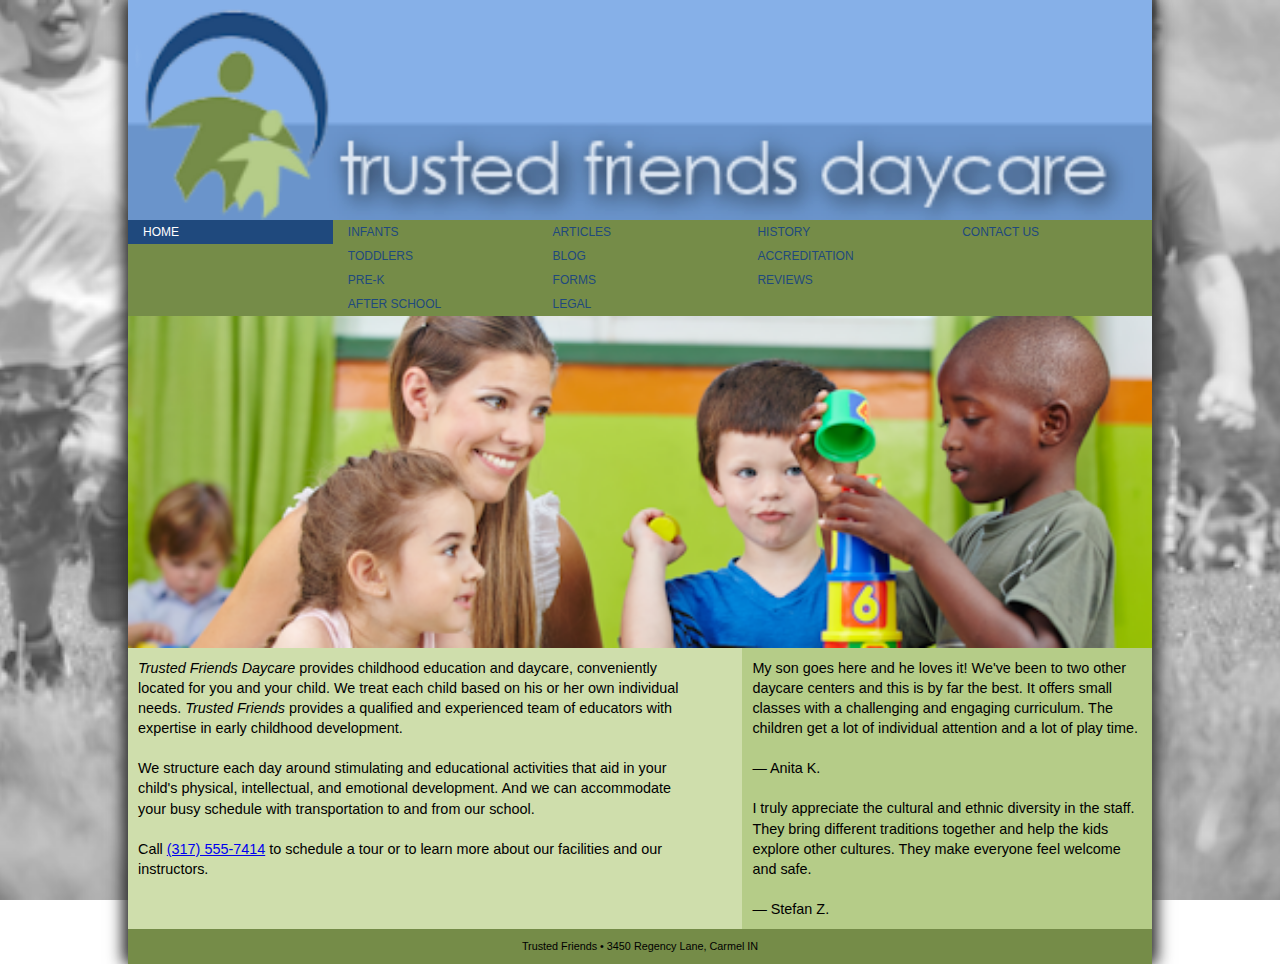
<file: index.html>
<!DOCTYPE html>
<html>

<head>
    <!--
   New Perspectives on HTML5 and CSS3, 7th Edition
   Tutorial 5
   Tutorial Case
   
   Home Page of the Trusted Friends website
   Author: Patrick J Clawson, M.Ed.
   Date:   11.15.18
   
   Filename: index.html
   -->

    <title>Trusted Friends Daycare</title>
    <meta charset="utf-8" />
    <meta name="viewport" content="width=device-width, initial-scale=1" />
    <link rel="stylesheet" href="tf_reset.css" />
    <link rel="stylesheet" href="tf_styles1.css" />
</head>

<body>
    <header>
        <img src="tf_logo.png" alt="Trusted Friends" />

        <nav class="horizontal">
            <ul class="mainmenu">
                <li><a href="index.html">Home</a></li>
                <li><a href="#" class="submenuTitle">Classes &#9654;</a>
                    <ul class="submenu">
                        <li><a href="#">Infants</a></li>
                        <li><a href="#">Toddlers</a></li>
                        <li><a href="tf_prek.html">Pre-K</a></li>
                        <li><a href="#">After School</a></li>
                    </ul>
                </li>
                <li><a href="#" class="submenuTitle">Parents &#9654;</a>
                    <ul class="submenu">
                        <li><a href="tf_articles.html">Articles</a></li>
                        <li><a href="#">Blog</a></li>
                        <li><a href="#">Forms</a></li>
                        <li><a href="#">Legal</a></li>
                    </ul>
                </li>
                <li><a href="#" class="submenuTitle">About Us &#9654;</a>
                    <ul class="submenu">
                        <li><a href="#">History</a></li>
                        <li><a href="#">Accreditation</a></li>
                        <li><a href="#">Reviews</a></li>
                    </ul>
                </li>
                <li><a href="#">Contact Us</a> </li>
            </ul>
        </nav>
    </header>

    <section>
        <img src="tf_photo1.png" alt="" />
        <article>
            <p><cite>Trusted Friends Daycare</cite> provides childhood education
                and daycare, conveniently located for you and your child. We treat each
                child based on his or her own individual needs. <cite>Trusted Friends</cite>
                provides a qualified and experienced team of educators with expertise in early
                childhood development.
            </p>
            <p>We structure each day around stimulating and educational activities that aid
                in your child's physical, intellectual, and emotional development. And we can
                accommodate your busy schedule with transportation to and from our school.
            </p>
            <p>Call <a href="tel:+13175557414">(317) 555-7414</a> to schedule a tour or to
                learn more about our facilities and our instructors.
            </p>
        </article>

        <aside>
            <blockquote>
                <p>My son goes here and he loves it! We've been to two other daycare centers
                    and this is by far the best. It offers small classes with a challenging and
                    engaging curriculum. The children get a lot of individual attention and a
                    lot of play time.</p>
                <p>&mdash; Anita K.</p>
            </blockquote>
            <blockquote>
                <p>I truly appreciate the cultural and ethnic diversity in the staff. They bring
                    different traditions together and help the kids explore other cultures. They make
                    everyone feel welcome and safe.</p>
                <p>&mdash; Stefan Z.</p>
            </blockquote>
        </aside>
    </section>

    <footer>
        Trusted Friends &#8226; 3450 Regency Lane, Carmel IN
    </footer>
</body>

</html>
</file>
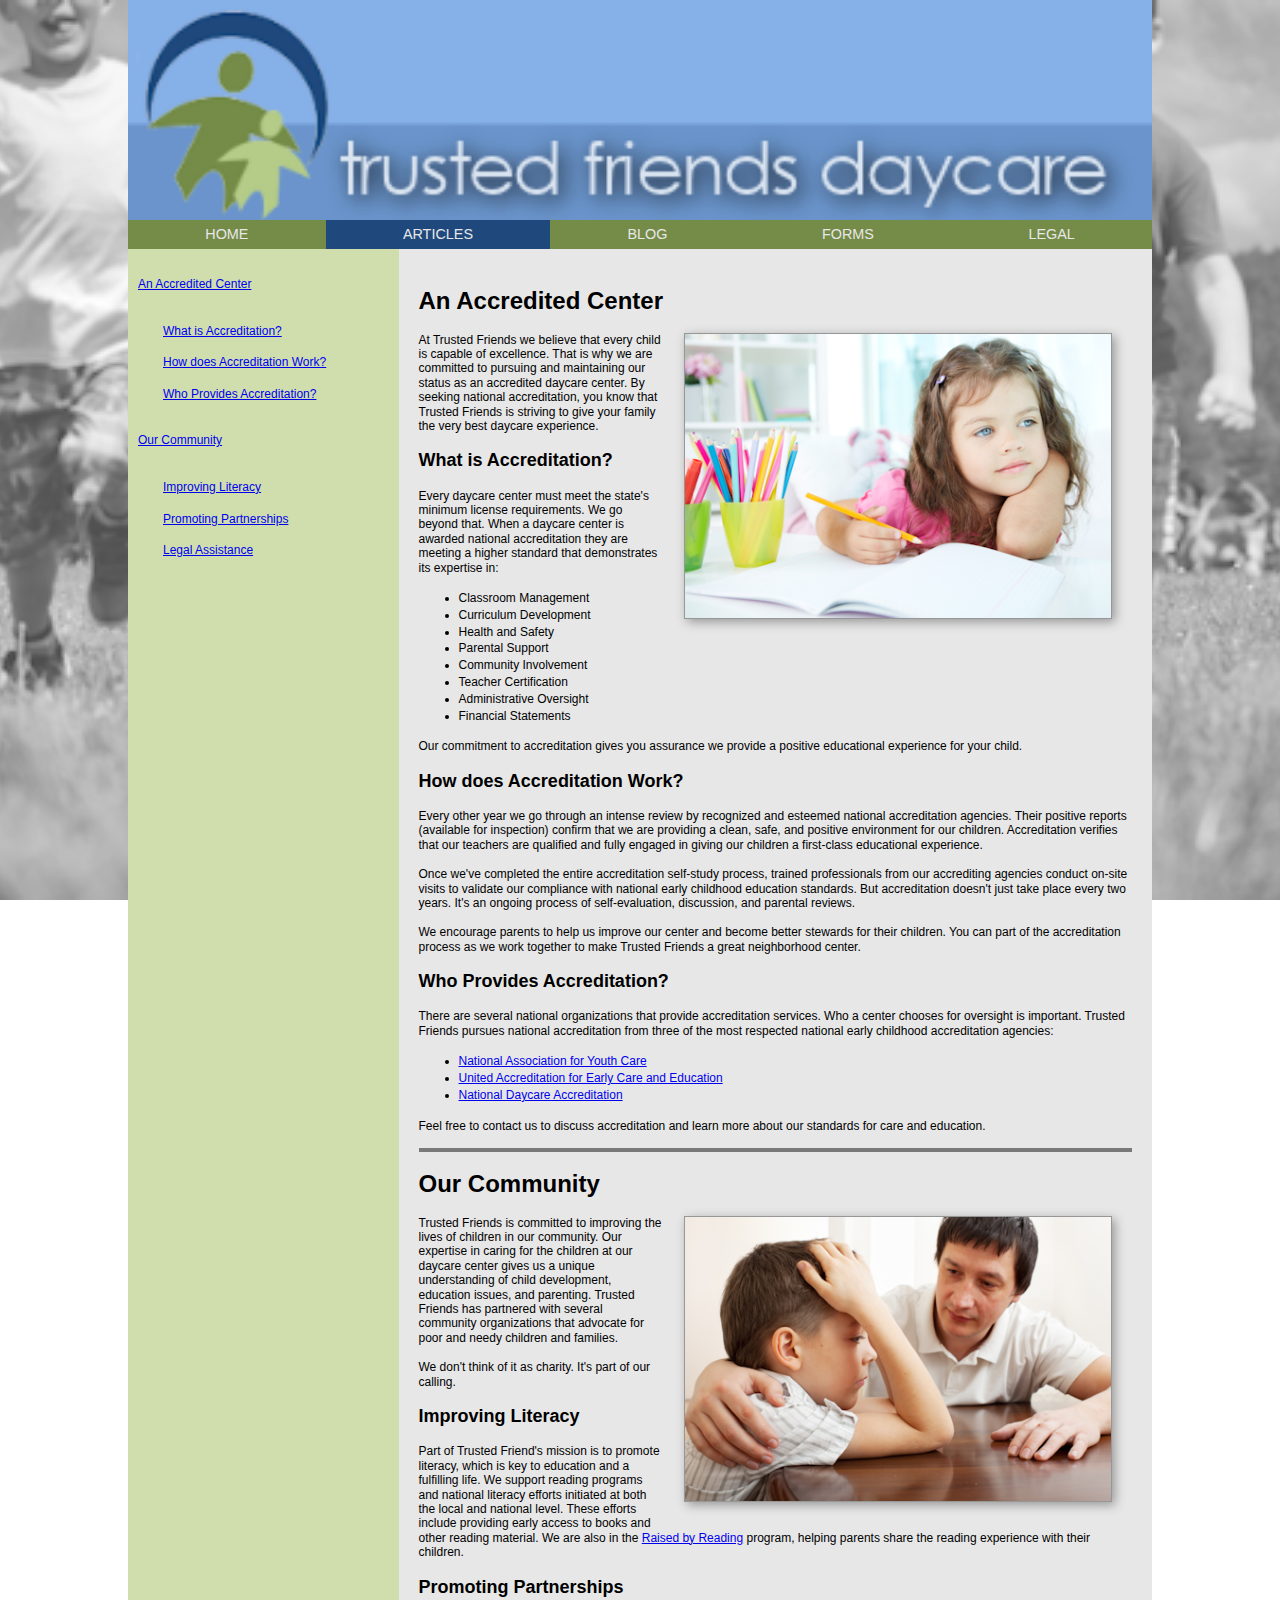
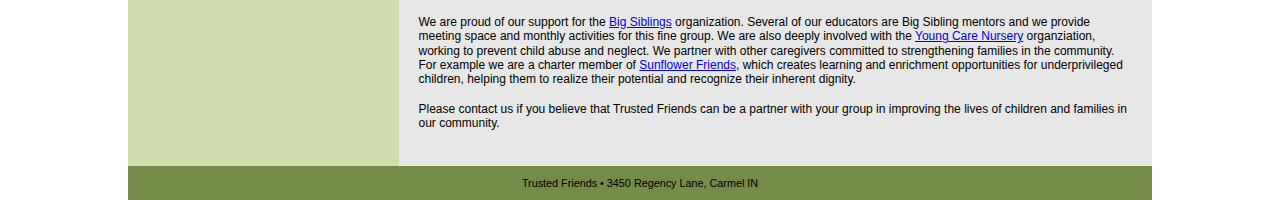
<file: tf_articles.html>
<!DOCTYPE html>
<html>

<head>
   <!--
   New Perspectives on HTML5 and CSS3, 7th Edition
   Tutorial 5
   Tutorial Case
   
   Trusted Friends Articles of Interest
   Author: 
   Date:   
   
   Filename: tf_articles.html
   -->

   <title>Trusted Friends: Articles of Interest</title>
   <meta charset="utf-8" />
   <meta name="viewport" content="width=device-width, initial-scale=1" />
   <link rel="stylesheet" href="tf_reset.css" media="all" />
   <link rel="stylesheet" href="tf_styles3.css" media="screen" />
   <link rel="stylesheet" href="tf_print.css" media="print" />
</head>

<body>
   <header>
      <img src="tf_logo.png" alt="Trusted Friends Daycare" />
      <nav class="horizontal"> <a id="navicon" href="#"><img src="tf_navicon.png" alt="" /></a>
         <ul>
            <li><a href="tf_home.html">Home</a></li>
            <li><a href="#" id="currentPage">Articles</a></li>
            <li><a href="#">Blog</a></li>
            <li><a href="#">Forms</a></li>
            <li><a href="#">Legal</a></li>
         </ul>
      </nav>
   </header>

   <aside>
      <ol>
         <li><a href="#acc1">An Accredited Center</a></li>
         <li>
            <ol>
               <li><a href="#acc2">What is Accreditation?</a></li>
               <li><a href="#acc3">How does Accreditation Work?</a></li>
               <li><a href="#acc4">Who Provides Accreditation?</a></li>
            </ol>
         </li>
         <li><a href="#ci1">Our Community</a></li>
         <li>
            <ol>
               <li><a href="#ci2">Improving Literacy</a></li>
               <li><a href="#ci3">Promoting Partnerships</a></li>
               <li><a href="#ci4">Legal Assistance</a></li>
            </ol>
         </li>
      </ol>
   </aside>

   <section id="main">
      <article>
         <h1 id="acc1">An Accredited Center</h1>
         <img src="tf_photo2.png" alt="" />
         <p> At Trusted Friends we believe that every child is capable of excellence.
            That is why we are committed to pursuing and maintaining our status as an
            accredited daycare center. By seeking national accreditation, you know
            that Trusted Friends is striving to give your family the very
            best daycare experience.</p>
         <h2 id="acc2">What is Accreditation?</h2>
         <p>Every daycare center must meet the state's minimum license requirements.
            We go beyond that. When a daycare center is awarded national accreditation
            they are meeting a higher standard that demonstrates its expertise in:</p>
         <ul>
            <li>Classroom Management</li>
            <li>Curriculum Development</li>
            <li>Health and Safety</li>
            <li>Parental Support</li>
            <li>Community Involvement</li>
            <li>Teacher Certification</li>
            <li>Administrative Oversight</li>
            <li>Financial Statements</li>
         </ul>
         <p>Our commitment to accreditation gives you assurance we provide a positive
            educational experience for your child.</p>
         <h2 id="acc3">How does Accreditation Work?</h2>
         <p>Every other year we go through an intense review by recognized and esteemed
            national accreditation agencies. Their positive reports (available for
            inspection) confirm that we are providing a clean, safe, and positive
            environment for our children. Accreditation verifies that our teachers are
            qualified and fully engaged in giving our children a first-class educational
            experience.</p>
         <p>Once we've completed the entire accreditation self-study process, trained
            professionals from our accrediting agencies conduct on-site visits to
            validate our compliance with national early childhood education standards.
            But accreditation doesn't just take place every two years. It's an ongoing
            process of self-evaluation, discussion, and parental reviews.</p>
         <p>We encourage parents to help us improve our center and become better stewards for
            their children. You can part of the accreditation process as we work together
            to make Trusted Friends a great neighborhood center.</p>
         <h2 id="acc4">Who Provides Accreditation?</h2>
         <p>There are several national organizations that provide accreditation services.
            Who a center chooses for oversight is important. Trusted Friends pursues national
            accreditation from three of the most
            respected national early childhood accreditation agencies:</p>
         <ul>
            <li><a href="http://www.example.com/nayc">National Association for Youth Care</a></li>
            <li><a href="http://www.example.com/uaece">United Accreditation for Early Care and Education</a></li>
            <li><a href="http://www.example.com/nda">National Daycare Accreditation</a></li>
         </ul>
         <p>Feel free to contact us to discuss accreditation and learn more about our
            standards for care and education.</p>
      </article>

      <article>
         <h1 id="ci1">Our Community</h1>
         <img src="tf_photo3.png" alt="" />
         <p>Trusted Friends is committed to improving the lives of children in
            our community. Our expertise in caring for the children at our daycare
            center gives us a unique understanding of child development, education
            issues, and parenting. Trusted Friends has partnered with several community
            organizations that advocate for poor and needy children and families.</p>
         <p>We don't think of it as charity. It's part of our calling.</p>
         <h2 id="ci2">Improving Literacy</h2>
         <p>Part of Trusted Friend's mission is to promote literacy, which is key to
            education and a fulfilling life. We support reading programs and
            national literacy efforts initiated at both the local and national
            level. These efforts include providing early access to books and other
            reading material. We are also in the
            <a href="http://www.example.com/rbr">Raised by Reading</a> program, helping
            parents share the reading experience with their children.</p>

         <h2 id="ci3">Promoting Partnerships</h2>
         <p>We are proud of our support for the <a href="http://www.example.com/bs">Big Siblings</a>
            organization. Several of our educators are Big Sibling mentors and we
            provide meeting space and monthly activities for this fine group. We
            are also deeply involved with the <a href="http://www.example.com/ycn">Young Care Nursery</a>
            organziation, working to prevent child abuse and neglect. We partner with other
            caregivers committed to strengthening families in the community. For
            example we are a charter member of <a href="http://www.example.com/sf">Sunflower Friends</a>, which
            creates learning and enrichment opportunities for underprivileged
            children, helping them to realize their potential and recognize their
            inherent dignity.</p>
         <p>Please contact us if you believe that Trusted Friends can be a partner with
            your group in improving the lives of children and families in our community.</p>
      </article>
   </section>

   <footer>
      Trusted Friends &#8226; 3450 Regency Lane, Carmel IN
   </footer>
</body>

</html>
</file>
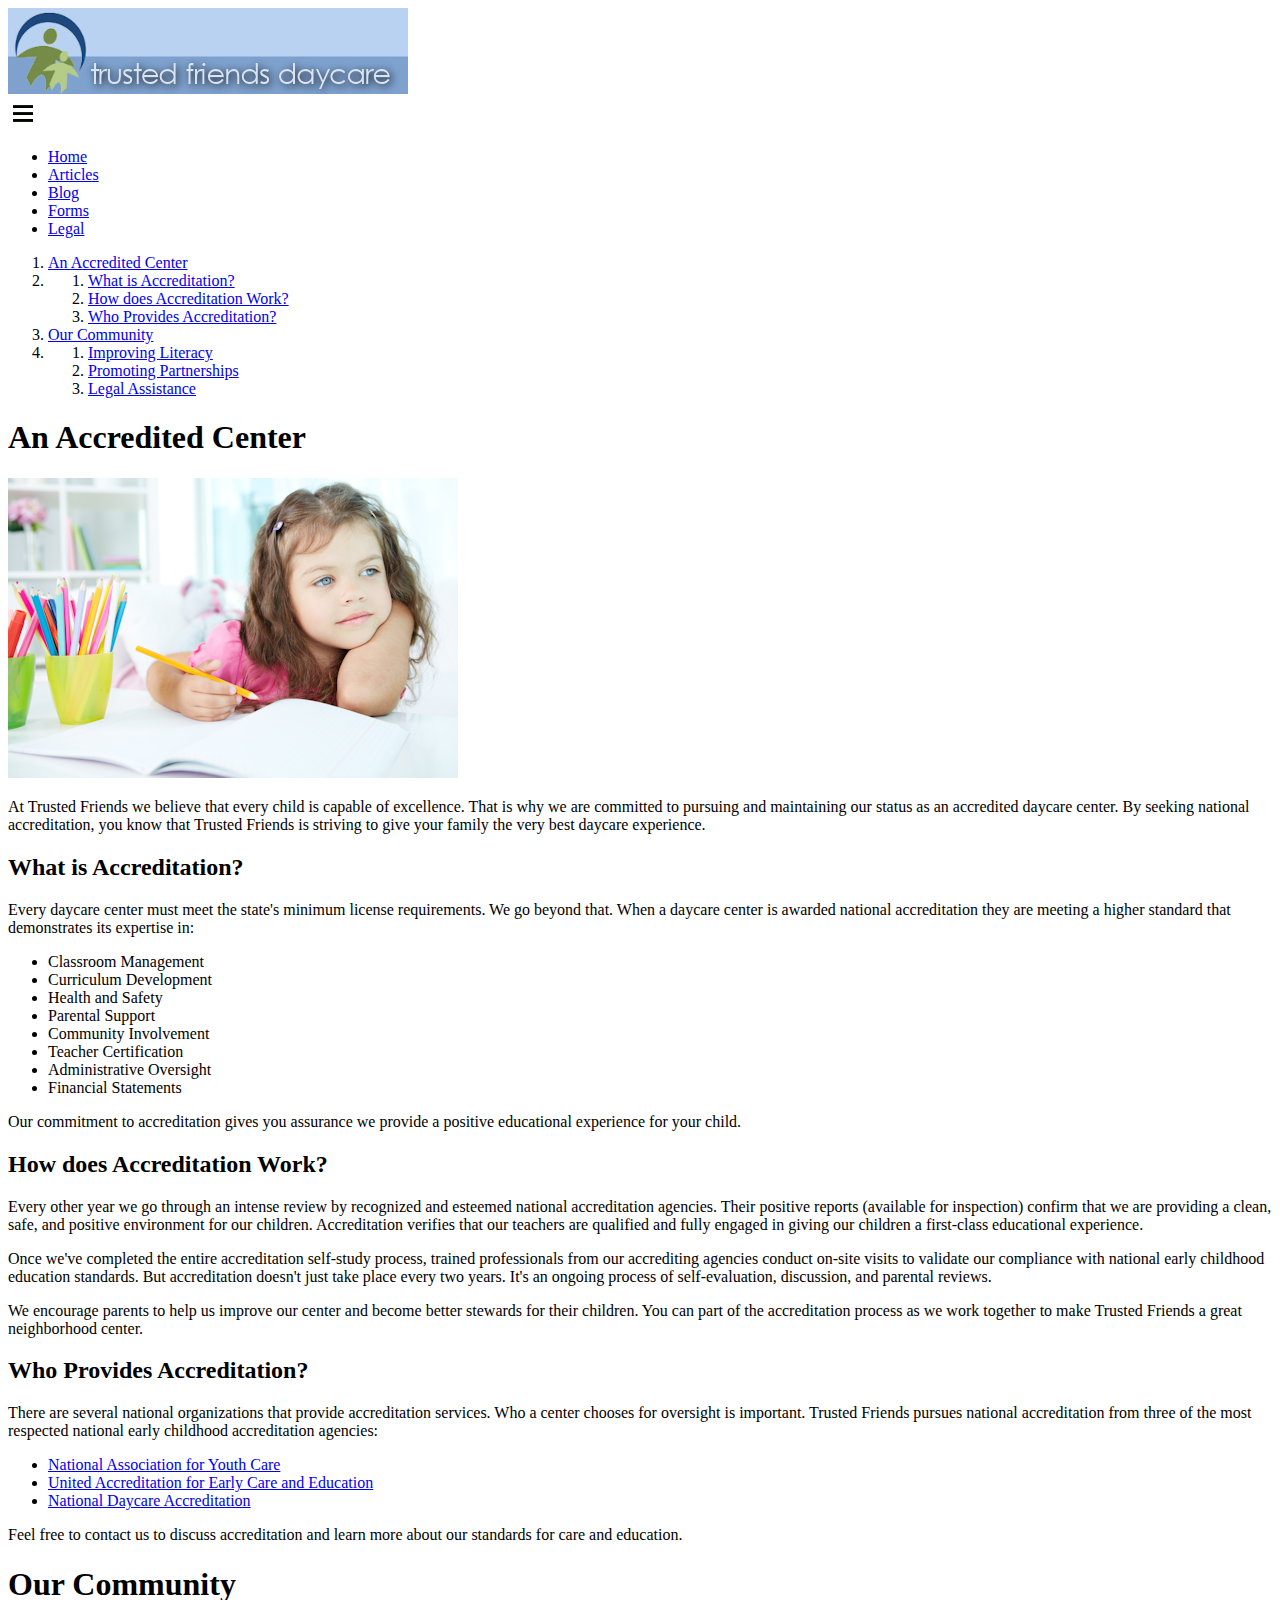
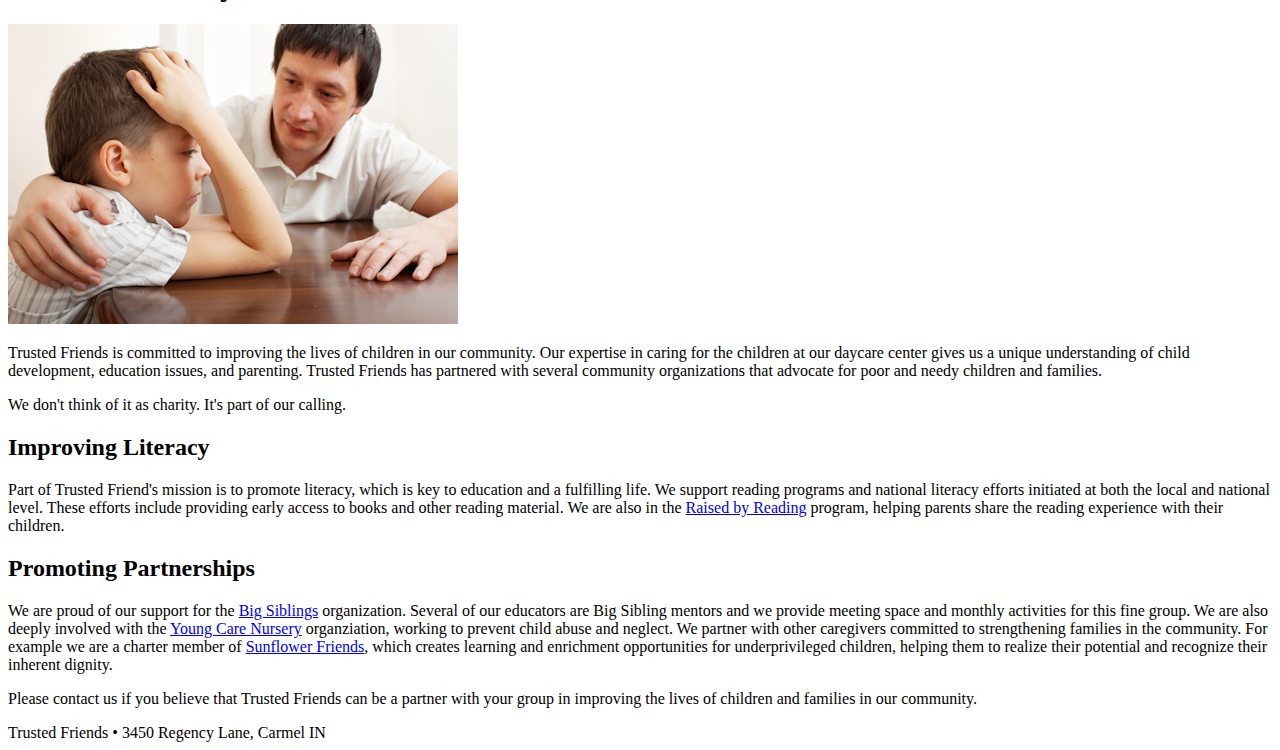
<file: tf_articles_txt.html>
<!DOCTYPE html>
<html>
<head>
   <!--
   New Perspectives on HTML5 and CSS3, 7th Edition
   Tutorial 5
   Tutorial Case
   
   Trusted Friends Articles of Interest
   Author: 
   Date:   
   
   Filename: tf_articles.html
   -->
   
   <title>Trusted Friends: Articles of Interest</title>
   <meta charset="utf-8" />
   <meta name="viewport" content="width=device-width, initial-scale=1" />
</head>

<body>
   <header>
      <img src="tf_logo.png" alt="Trusted Friends Daycare" />
      <nav class="horizontal"> <a id="navicon" href="#"><img src="tf_navicon.png" alt="" /></a>
         <ul>
            <li><a href="tf_home.html">Home</a></li>
            <li><a href="#" id="currentPage">Articles</a></li>
            <li><a href="#">Blog</a></li>
            <li><a href="#">Forms</a></li>
            <li><a href="#">Legal</a></li>
         </ul>
      </nav>
   </header>
   
   <aside>
      <ol>
         <li><a href="#acc1">An Accredited Center</a></li>
         <li>
            <ol>
               <li><a href="#acc2">What is Accreditation?</a></li>
               <li><a href="#acc3">How does Accreditation Work?</a></li>
               <li><a href="#acc4">Who Provides Accreditation?</a></li>
            </ol>
         </li>
         <li><a href="#ci1">Our Community</a></li>
         <li>
            <ol>
               <li><a href="#ci2">Improving Literacy</a></li>
               <li><a href="#ci3">Promoting Partnerships</a></li>
               <li><a href="#ci4">Legal Assistance</a></li>
            </ol>
         </li>
      </ol>
   </aside>
   
   <section id="main">
      <article>
         <h1 id="acc1">An Accredited Center</h1>
         <img src="tf_photo2.png" alt="" />
         <p> At Trusted Friends we believe that every child is capable of excellence. 
            That is why we are committed to pursuing and maintaining our status as an 
            accredited daycare center. By seeking national accreditation, you know 
            that Trusted Friends is striving to give your family the very 
            best daycare experience.</p>
         <h2 id="acc2">What is Accreditation?</h2>
         <p>Every daycare center must meet the state's minimum license requirements. 
            We go beyond that. When a daycare center is awarded national accreditation 
            they are meeting a higher standard that demonstrates its expertise in:</p>
         <ul>
            <li>Classroom Management</li>
            <li>Curriculum Development</li>
            <li>Health and Safety</li>
            <li>Parental Support</li>
            <li>Community Involvement</li>
            <li>Teacher Certification</li>
            <li>Administrative Oversight</li>
            <li>Financial Statements</li>
         </ul>
         <p>Our commitment to accreditation gives you assurance we provide a positive 
            educational experience for your child.</p>
         <h2 id="acc3">How does Accreditation Work?</h2>
         <p>Every other year we go through an intense review by recognized and esteemed 
            national accreditation agencies. Their positive reports (available for 
            inspection) confirm that we are providing a clean, safe, and positive 
            environment for our children. Accreditation verifies that our teachers are 
            qualified and fully engaged in giving our children a first-class educational 
            experience.</p>
         <p>Once we've completed the entire accreditation self-study process, trained 
            professionals from our accrediting agencies conduct on-site visits to 
            validate our compliance with national early childhood education standards.
            But accreditation doesn't just take place every two years. It's an ongoing 
            process of self-evaluation, discussion, and parental reviews.</p>
         <p>We encourage parents to help us improve our center and become better stewards for 
            their children. You can part of the accreditation process as we work together
            to make Trusted Friends a great neighborhood center.</p>
         <h2 id="acc4">Who Provides Accreditation?</h2>
         <p>There are several national organizations that provide accreditation services.
            Who a center chooses for oversight is important. Trusted Friends pursues national 
            accreditation from three of the most 
            respected national early childhood accreditation agencies:</p>
         <ul>
            <li><a href="http://www.example.com/nayc">National Association for Youth Care</a></li>
            <li><a href="http://www.example.com/uaece">United Accreditation for Early Care and Education</a></li>
            <li><a href="http://www.example.com/nda">National Daycare Accreditation</a></li>
         </ul>
         <p>Feel free to contact us to discuss accreditation and learn more about our 
            standards for care and education.</p>
      </article>
      
      <article>
         <h1 id="ci1">Our Community</h1>
         <img src="tf_photo3.png" alt="" />
         <p>Trusted Friends is committed to improving the lives of children in 
            our community. Our expertise in caring for the children at our daycare 
            center gives us a unique understanding of child development, education 
            issues, and parenting. Trusted Friends has partnered with several community 
            organizations that advocate for poor and needy children and families.</p>
         <p>We don't think of it as charity. It's part of our calling.</p>
         <h2 id="ci2">Improving Literacy</h2>
         <p>Part of Trusted Friend's mission is to promote literacy, which is key to 
            education and a fulfilling life. We support reading programs and 
            national literacy efforts initiated at both the local and national 
            level. These efforts include providing early access to books and other 
            reading material. We are also in the 
            <a href="http://www.example.com/rbr">Raised by Reading</a> program, helping 
            parents share the reading experience with their children.</p>
            
         <h2 id="ci3">Promoting Partnerships</h2>
         <p>We are proud of our support for the <a href="http://www.example.com/bs">Big Siblings</a>
            organization. Several of our educators are Big Sibling mentors and we 
            provide meeting space and monthly activities for this fine group. We 
            are also deeply involved with the <a href="http://www.example.com/ycn">Young Care Nursery</a> 
            organziation, working to prevent child abuse and neglect. We partner with other 
            caregivers committed to strengthening families in the community. For 
            example we are a charter member of <a href="http://www.example.com/sf">Sunflower Friends</a>, which 
            creates learning and enrichment opportunities for underprivileged 
            children, helping them to realize their potential and recognize their
            inherent dignity.</p>
         <p>Please contact us if you believe that Trusted Friends can be a partner with 
            your group in improving the lives of children and families in our community.</p>
      </article>
   </section>
   
   <footer>
      Trusted Friends &#8226; 3450 Regency Lane, Carmel IN
   </footer>
</body>
</html>
</file>
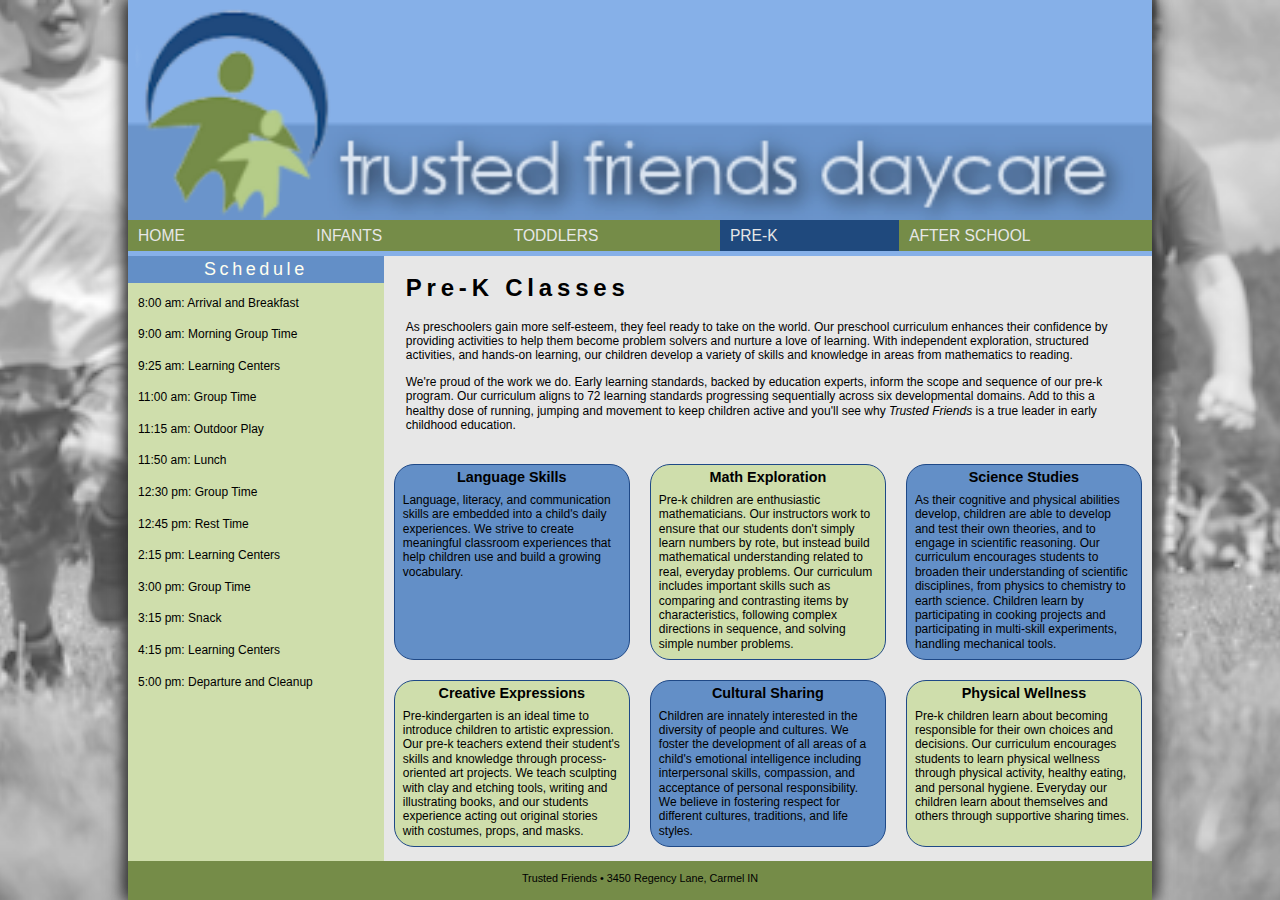
<file: tf_prek.html>
<!DOCTYPE html>
<html>

<head>
   <!--
   New Perspectives on HTML5 and CSS3, 7th Edition
   Tutorial 5
   Tutorial Case
   
   Pre-K Classes offered by Trusted Friends
   Author: 
   Date:   
   
   Filename: tf_prek.html
   -->

   <title>Pre-K Classes at Trusted Friends</title>
   <meta charset="utf-8" />
   <meta name="viewport" content="width=device-width, initial-scale=1" />
   <link rel="stylesheet" href="tf_reset.css" />
   <link rel="stylesheet" href="tf_styles2.css" />
   <link rel="stylesheet" href="tf_flex.css" />
   <link rel="stylesheet" href="tf_navicon.css" />
</head>

<body>
   <header>
      <img src="tf_logo.png" alt="Trusted Friends" />

      <nav class="horizontal">
         <a href="#" id="navicon">
            <img src="tf_navicon.png" alt="" />
         </a>
         <ul>
            <li><a href="tf_home.html">Home</a></li>
            <li><a href="#">Infants</a></li>
            <li><a href="#">Toddlers</a></li>
            <li><a href="#" id="currentPage">Pre-K</a></li>
            <li><a href="#">After School</a></li>
         </ul>
      </nav>
   </header>

   <aside>
      <h1>Schedule</h1>
      <ol>
         <li> 8:00 am: Arrival and Breakfast</li>
         <li> 9:00 am: Morning Group Time</li>
         <li> 9:25 am: Learning Centers</li>
         <li>11:00 am: Group Time</li>
         <li>11:15 am: Outdoor Play</li>
         <li>11:50 am: Lunch</li>
         <li>12:30 pm: Group Time</li>
         <li>12:45 pm: Rest Time</li>
         <li> 2:15 pm: Learning Centers</li>
         <li> 3:00 pm: Group Time</li>
         <li> 3:15 pm: Snack</li>
         <li> 4:15 pm: Learning Centers</li>
         <li> 5:00 pm: Departure and Cleanup</li>
      </ol>
   </aside>

   <section id="main">
      <article id="overview">
         <h1>Pre-K Classes</h1>
         <p>As preschoolers gain more self-esteem, they feel ready to take on the world.
            Our preschool curriculum enhances their confidence by providing activities to
            help them become problem solvers and nurture a love of learning. With independent
            exploration, structured activities, and hands-on learning, our children develop
            a variety of skills and knowledge in areas from mathematics to reading.</p>
         <p>We're proud of the work we do. Early learning standards, backed by education experts,
            inform the scope and sequence of our pre-k program. Our curriculum aligns to
            72 learning standards progressing sequentially across six developmental domains.
            Add to this a healthy dose of running, jumping and movement to keep children active
            and you'll see why <em>Trusted Friends</em> is a true leader in early
            childhood education.</p>
      </article>

      <section id="topics">
         <article>
            <h1>Language Skills</h1>
            <p>Language, literacy, and communication skills are embedded into a child's
               daily experiences. We strive to create meaningful classroom experiences that
               help children use and build a growing vocabulary.</p>
         </article>
         <article>
            <h1>Math Exploration</h1>
            <p>Pre-k children are enthusiastic mathematicians. Our instructors work to ensure that
               our students don't simply learn numbers by rote, but instead build mathematical
               understanding related to real, everyday problems. Our curriculum includes
               important skills such as comparing and contrasting items by characteristics,
               following complex directions in sequence, and solving simple number problems.</p>
         </article>
         <article>
            <h1>Science Studies</h1>
            <p>As their cognitive and physical abilities develop, children are able to develop and test
               their own theories, and to engage in scientific reasoning. Our curriculum encourages students
               to broaden their understanding of scientific disciplines, from physics to chemistry to
               earth science. Children learn by participating in cooking projects and participating in
               multi-skill experiments, handling mechanical tools.</p>
         </article>
         <article>
            <h1>Creative Expressions</h1>
            <p>Pre-kindergarten is an ideal time to introduce children to artistic expression. Our
               pre-k teachers extend their student's skills and knowledge through process-oriented art
               projects. We teach sculpting with clay and etching tools, writing and illustrating books,
               and our students experience acting out original stories with costumes, props, and masks.</p>
         </article>
         <article>
            <h1>Cultural Sharing</h1>
            <p>Children are innately interested in the diversity of people and cultures. We
               foster the development of all areas of a child's emotional intelligence including interpersonal
               skills, compassion, and acceptance of personal responsibility. We believe in fostering
               respect for different cultures, traditions, and life styles.</p>
         </article>
         <article>
            <h1>Physical Wellness</h1>
            <p>Pre-k children learn about becoming responsible for their own choices and decisions.
               Our curriculum encourages students to learn physical wellness through physical activity,
               healthy eating, and personal hygiene. Everyday our children learn about themselves and
               others through supportive sharing times.</p>
         </article>
      </section>

   </section>

   <footer>
      Trusted Friends &#8226; 3450 Regency Lane, Carmel IN
   </footer>
</body>

</html>
</file>
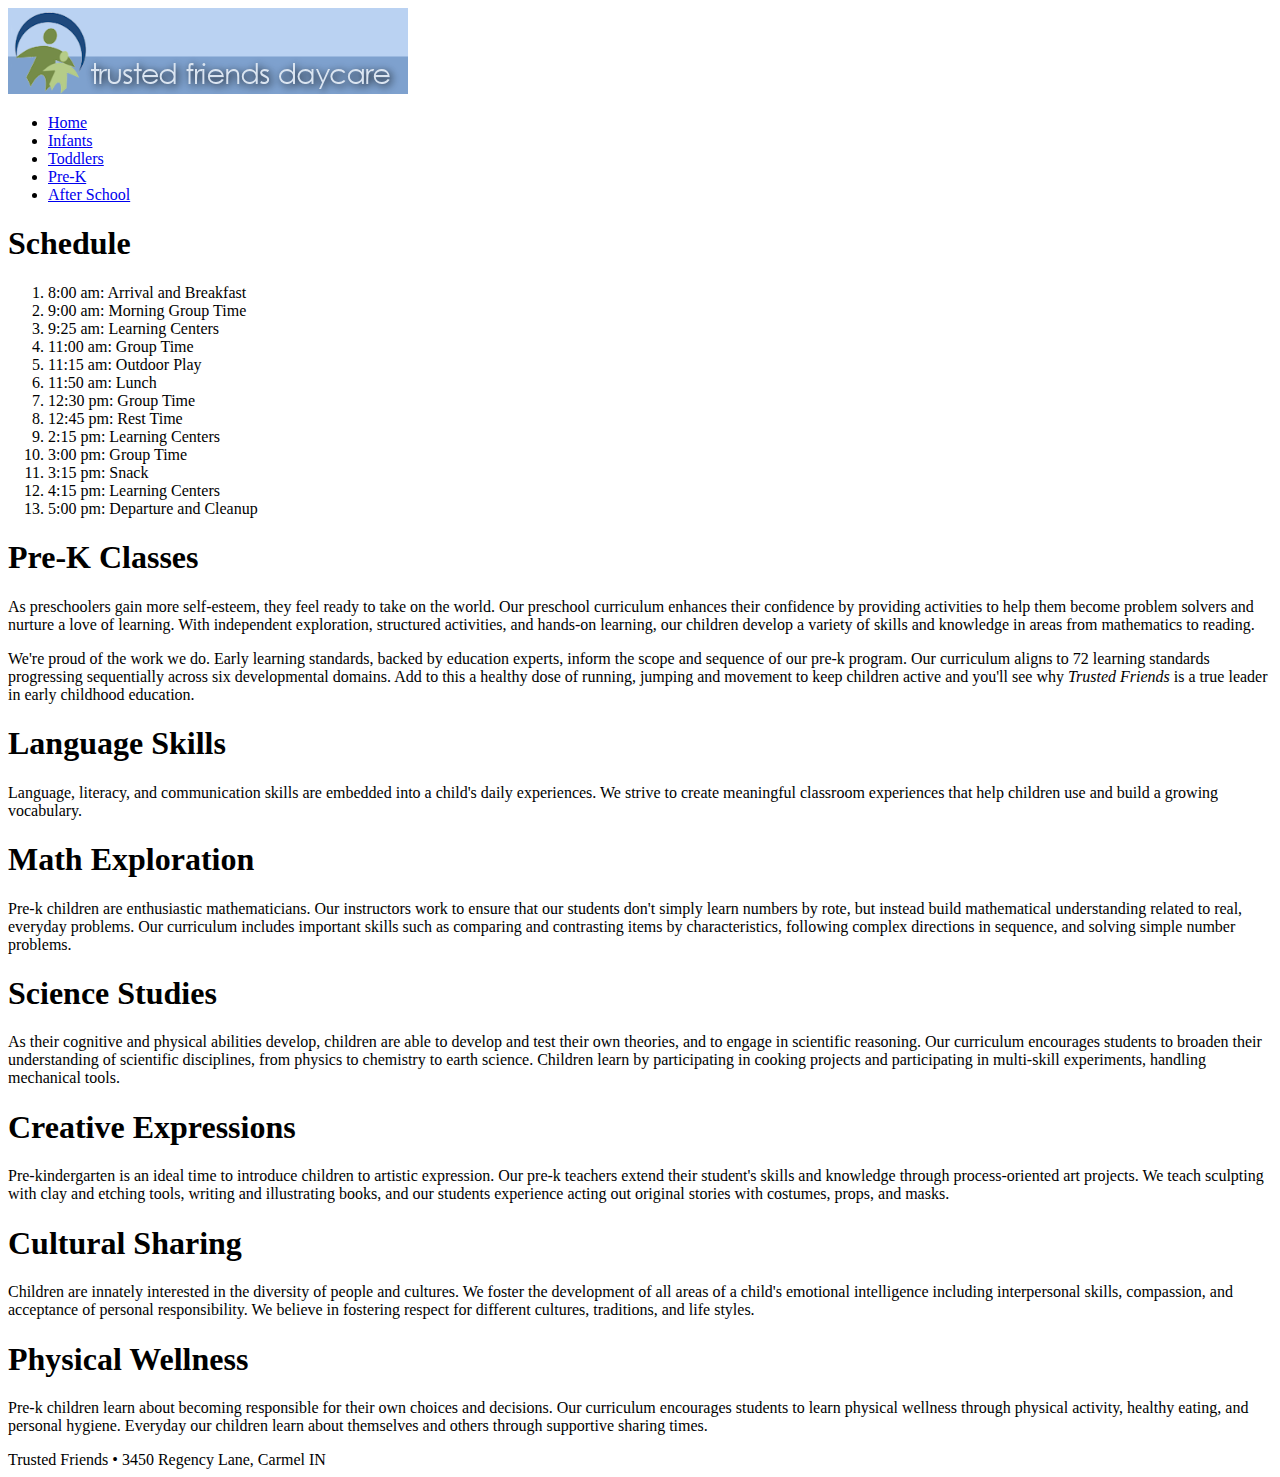
<file: tf_prek_txt.html>
<!DOCTYPE html>
<html>
<head>
   <!--
   New Perspectives on HTML5 and CSS3, 7th Edition
   Tutorial 5
   Tutorial Case
   
   Pre-K Classes offered by Trusted Friends
   Author: 
   Date:   
   
   Filename: tf_prek.html
   -->
   
   <title>Pre-K Classes at Trusted Friends</title>
   <meta charset="utf-8" />
   <meta name="viewport" content="width=device-width, initial-scale=1" />  
</head>

<body>
   <header>
      <img src="tf_logo.png" alt="Trusted Friends" />
      
      <nav class="horizontal">
         <ul>
            <li><a href="tf_home.html">Home</a></li>
            <li><a href="#">Infants</a></li>
            <li><a href="#">Toddlers</a></li>
            <li><a href="#" id="currentPage">Pre-K</a></li>
            <li><a href="#">After School</a></li>
         </ul>
      </nav>
   </header>
   
   <aside>
      <h1>Schedule</h1>
      <ol>
         <li> 8:00 am: Arrival and Breakfast</li>
         <li> 9:00 am: Morning Group Time</li>
         <li> 9:25 am: Learning Centers</li>
         <li>11:00 am: Group Time</li>
         <li>11:15 am: Outdoor Play</li>
         <li>11:50 am: Lunch</li>
         <li>12:30 pm: Group Time</li>
         <li>12:45 pm: Rest Time</li>
         <li> 2:15 pm: Learning Centers</li>
         <li> 3:00 pm: Group Time</li>
         <li> 3:15 pm: Snack</li>
         <li> 4:15 pm: Learning Centers</li>
         <li> 5:00 pm: Departure and Cleanup</li>
      </ol>
   </aside>
   
   <section id="main">
      <article id="overview">
         <h1>Pre-K Classes</h1>
         <p>As preschoolers gain more self-esteem, they feel ready to take on the world. 
            Our preschool curriculum enhances their confidence by providing activities to 
            help them become problem solvers and nurture a love of learning. With independent 
            exploration, structured activities, and hands-on learning, our children develop 
            a variety of skills and knowledge in areas from mathematics to reading.</p>
         <p>We're proud of the work we do. Early learning standards, backed by education experts,
            inform the scope and sequence of our pre-k program. Our curriculum aligns to  
            72 learning standards progressing sequentially across six developmental domains. 
            Add to this a healthy dose of running, jumping and movement to keep children active 
            and you'll see why <em>Trusted Friends</em> is a true leader in early 
            childhood education.</p>
      </article>
      
      <section id="topics">
         <article>
            <h1>Language Skills</h1>
            <p>Language, literacy, and communication skills are embedded into a child's 
               daily experiences. We strive to create meaningful classroom experiences that 
               help children use and build a growing vocabulary.</p>
         </article>
         <article>
            <h1>Math Exploration</h1>
            <p>Pre-k children are enthusiastic mathematicians. Our instructors work to ensure that 
               our students don't simply learn numbers by rote, but instead build mathematical 
               understanding related to real, everyday problems. Our curriculum includes 
               important skills such as comparing and contrasting items by characteristics, 
               following complex directions in sequence, and solving simple number problems.</p>
         </article>
         <article>
            <h1>Science Studies</h1>
            <p>As their cognitive and physical abilities develop, children are able to develop and test 
               their own theories, and to engage in scientific reasoning. Our curriculum encourages students 
               to broaden their understanding of scientific disciplines, from physics to chemistry to 
               earth science. Children learn by participating in cooking projects and participating in 
               multi-skill experiments, handling mechanical tools.</p>
         </article>
         <article>
            <h1>Creative Expressions</h1>
            <p>Pre-kindergarten is an ideal time to introduce children to artistic expression. Our 
               pre-k teachers extend their student's skills and knowledge through process-oriented art 
               projects. We teach sculpting with clay and etching tools, writing and illustrating books, 
               and our students experience acting out original stories with costumes, props, and masks.</p>
         </article>
         <article>
            <h1>Cultural Sharing</h1>
            <p>Children are innately interested in the diversity of people and cultures. We 
               foster the development of all areas of a child's emotional intelligence including interpersonal 
               skills, compassion, and acceptance of personal responsibility. We believe in fostering 
               respect for different cultures, traditions, and life styles.</p>
         </article>
         <article>
            <h1>Physical Wellness</h1>
            <p>Pre-k children learn about becoming responsible for their own choices and decisions. 
               Our curriculum encourages students to learn physical wellness through physical activity, 
               healthy eating, and personal hygiene. Everyday our children learn about themselves and 
               others through supportive sharing times.</p>
         </article>
      </section>
      
   </section>
   
   <footer>
      Trusted Friends &#8226; 3450 Regency Lane, Carmel IN
   </footer>
</body>
</html>
</file>
<file: tf_styles1.css>
@charset "utf-8";

/*
   New Perspectives on HTML5 and CSS3, 7th Edition
   Tutorial 5
   Tutorial Case
   
   Author:   
   Date:     
   
   Filename: tf_styles1.css
   
   This file contains the layout styles used in the Trusted Friends
   home page.

*/

/* ===========
   Base Styles
   ===========
*/


/* HTML and Body Styles */

html {
    background: url(tf_back1.png) center center / cover no-repeat fixed;
    height: 100%;
    font-family: Verdana, Geneva, sans-serif;
    font-size: 12px;
}

body {
    background: rgb(134, 176, 232);
    box-shadow: rgb(51, 51, 51) 5px 0px 15px,
        rgb(51, 51, 51) -5px 0px 15px;
    margin: 0px auto;
    min-height: 100%;
    min-width: 320px;
    max-width: 1024px;
    width: 100%;
}

/* Body Header Styles */

body header {
    background: rgb(134, 176, 232);
}

body header img {
    display: block;
    width: 100%;
}

/* Horizonal Navigation Styles */

nav.horizontal {
    background-color: rgb(117, 140, 72);
    min-height: 2em;
}

nav.horizontal li {
    color: rgb(31, 73, 125);
    display: block;
    line-height: 2em;
    text-transform: uppercase;
}

nav.horizontal a {
    display: block;
    font-size: 1em;
}

nav.horizontal a:visited,
nav.horizontal a:link {
    color: rgb(31, 73, 125);
}

nav.horizontal a:hover,
nav.horizontal a:active {
    background-color: rgb(31, 73, 125);
    color: white;
}

/* Main Menu Styles */

ul.mainmenu {
    display: block;
}

ul.mainmenu>li {
    text-indent: 15px;
}

ul.mainmenu>li:first-of-type a {
    color: white;
    background-color: rgb(31, 73, 125);
}

/* Submenu Styles */

ul.submenu {
    width: 100%;
    background-color: rgb(181, 204, 136);
}


/* Section Styles */

section {
    background-color: rgb(207, 222, 172);
    clear: both;
}

section::after {
    content: "";
    display: table;
    clear: both;
}

section img {
    display: block;
    width: 100%;
}

section p {
    line-height: 1.4em;
    padding: 10px;
    font-size: 1.2em;
}

/* Aside Styles */

aside {
    display: block;
    background-color: rgb(181, 204, 136);
}

/* Footer Styles */

body>footer {
    background-color: rgb(117, 140, 72);
    font-size: 0.9em;
    text-align: center;
    padding: 10px 0px;
}

/* Pulldown Menu Styles */
ul.submenu {
    display: none;
}

a.submenuTitle:hover+ul.submenu,
ul.submenu:hover {
    display: block;
}



/* New Styles Added Below */

/* =================================
   Mobile Styles: 0px to 480px
   =================================
*/
@media only screen and (max-width: 480px) {
    nav.horizontal a {
        font-size: 1.5em;
        line-height: 2.2em;
    }

    aside {
        display: none;
    }
}

/* =================================
   Tablet Styles: 481px and greater
   =================================
*/
@media only screen and (min-width: 481px) {
    ul.mainmenu>li {
        float: left;
        width: 20%;
        position: relative;
    }

    ul.submenu {
        width: 200%;
        box-shadow: rgb(51, 51, 51) 5px 5px 15px;
        position: absolute;
    }
}

/* =================================
   Desktop Styles: 769px and greater
   =================================
*/
@media only screen and (min-width: 769px) {
    ul.submenu {
        background: transparent;
        box-shadow: none;
        display: block;
        position: relative;
        width: 100%;
    }

    nav.horizontal::after {
        clear: both;
        content: "";
        display: table;
    }

    nav.horizontal a.submenuTitle {
        display: none;
    }

    article {
        float: left;
        margin-right: 5%;
        width: 55%;
    }

    aside {
        float: left;
        width: 40%;
    }
}
</file>
<file: tf_styles3.css>
@charset "utf-8";

/*
   New Perspectives on HTML5 and CSS3, 7th Edition
   Tutorial 5
   Tutorial Case
   
   Filename: tf_styles3.css
   
   This file contains the screen styles used with the Trusted
   Friends page on articles of interest

*/


/* =============================================
   Base styles and mobile styles: up to 480px
   =============================================
*/


/* HTML and Body Styles */

   

html {
   background: url(tf_back1.png) center center / cover no-repeat fixed, rgb(134,176,232);
   height: 100%;
   font-family: Verdana, Geneva, sans-serif;
   font-size: 12px;
}

body {
   width: 100%;
   max-width: 1024px;
   margin: 0px auto;
}
   
/* Body Header Styles */

body > header {
   background: rgb(134,176,232)  ;
}

body > header > img {
   display: block;
   width: 100%;
}

/* Horizonal Navigation Styles */

nav.horizontal {
   background-color: rgb(117, 140, 72);
   clear: both;
}

nav.horizontal li {
   color: rgb(31, 73, 125);
   font-size: 1.4em;
   line-height: 2em;
   text-transform: uppercase;
}

nav.horizontal ul li a {
   display: block;
   text-align: center;
}

nav.horizontal ul li a#currentPage {
   background-color: rgb(31, 73, 125);
   color: rgb(231, 231, 231);
}

nav.horizontal ul li a:visited, nav.horizontal ul li a:link {
   color: rgb(231, 231, 231);
}

nav.horizontal ul li a:hover, nav.horizontal ul li a:active {
   background-color: rgb(31, 73, 125);
   color: rgb(231, 231, 231);
}

/* Aside Styles */

body > aside {
   background-color: rgb(207, 222, 172);
}

body > aside > ol {
   margin: 10px;
}

body > aside > ol > li {
   margin-top: 25px;
}

body > aside li {
   line-height: 1.8em;
   margin-top: 10px;
}

body > aside li li {
   margin-left: 25px;
}

/* Section Styles */

body > section#main {
   background: rgb(231, 231, 231);
   padding: 20px;
}

body > section#main > h1 {
   font-size: 2.5em;
   line-height: 1.4;
}

body > section#main ul {
   list-style-type: disc;
   line-height: 1.4;
   padding-left: 40px;
}

/* Article Styles */

section#main > article > h1 {
   font-size: 2em;
   line-height: 1.4;
   margin: 15px 0px;
}

body > section#main > article > h2 {
   font-size: 1.5em;
   line-height: 1.4;
}

body > section#main > article > p {
   margin: 15px 0px;
}

body > section#main > article:nth-of-type(n+2) {
   border-top: 4px solid rgb(121, 121, 121);
}

body > section#main > article img {
   border: 1px solid rgb(151, 151, 151);
   display: block;
   margin: 10px auto;
   width: 90%;
}

/* Footer Styles */

body > footer {
   background-color: rgb(117, 140, 72);
   font-size: 0.9em;
   text-align: center;
   padding: 10px 0px;
}

/* General Flex Styles */

body {
   display: -webkit-flex;
   display: flex;
   -webkit-flex-flow: row wrap;
   flex-flow: row wrap;
}

body > header, body > footer {
   width: 100%;
}

body > aside {
   -webkit-flex: 1 1 180px;
   flex: 1 1 180px;
}

body > section#main {
   -webkit-flex: 5 1 301px;
   flex: 5 1 301px;
}

/* ===============================
   Mobile Devices: 0 to 480px 
   ===============================
*/

@media only screen and (max-width: 480px) {

   /* Navigation styles */
   
   nav.horizontal ul li a {
      text-align: left;
      text-indent: 12px;
   }
   
   /* Aside Styles */
   
   body > aside {
      display: none;
   }
   
   /* Navicon Menu Styles */
   
   a#navicon {
      display: block;
   }
   
   nav.horizontal ul {
      display: none;
   }
   
   
   a#navicon:hover+ul, nav.horizontal ul:hover {
      display: block;
   }
}

/* ===============================
   Tablet Devices: 481px to 768px 
   ===============================
*/

@media only screen and (min-width: 481px) {

   

   
   /* Article H1 Styles */
   
   section#main > h1 {
      color: rgb(207, 222, 172);
      font-size: 2.5em;
      letter-spacing: 0.2em;
      margin-bottom: 40px;
      text-shadow: black 2px 2px 4px;
   }
   
   /* Navigation Styles */
   
   nav.horizontal li {
      font-size: 1.2em;
   }
   
   /* Tablet Flex Styles */
   
   nav.horizontal ul {
      display: -webkit-flex;
      display: flex;
      -webkit-flex-flow: row nowrap;
      flex-flow: row nowrap;
   }
   
   nav.horizontal li {
      -webkit-flex: 1 1 auto;
      flex: 1 1 auto;
   }
   
   /* Navicon Menu Styles */
   
   a#navicon {
      display: none;
   }
   
   /* Image Styles */
   body > section#main > article img {
      box-shadow: 3px 3px 10px rgb(151, 151, 151);
      display: block;
      float: right;
      margin: 0px 20px 20px 20px;
      width: 60%;
   }
}

/* ===============================
   Desktop Devices: 769px and wider
   ===============================
*/

@media only screen and (min-width: 769px) {

   /* HTML and Body Styles */
   
   html {
      background: url(tf_back1.png) center center / cover no-repeat fixed;
   }
   
   body {
      width: 90%;
      max-width: 1024px;
      margin: 0px auto;
   }
}
</file>
<file: tf_print.css>
@charset "utf-8";
/*
   New Perspectives on HTML5 and CSS3, 7th Edition
   Tutorial 5
   Tutorial Case
   
   Author:   
   Date:     
   
   Filename: tf_print.css

   This file contains the printer styles used with the Trusted
   Friends page on articles of interest

*/



/* Hidden Objects */
nav.horizontal,
aside,
footer {
   display: none;
}


/* Page Box Styles */
@page {
   size: 8.5in 11in;
   margin: 0.5in;
}


/* Header Styles */

body>header {
   text-align: right;
}

body>header>img {
   display: block;
   width: 100%;
}


/* Typography Styles */
h1 {
   font-size: 28pt;
   line-height: 30pt;
   margin: 0.3in 0in 0.2in;
}

h2 {
   font-size: 20pt;
   margin: 0.1in 0in 0.1in 0.3in;
}

p {
   font-size: 12pt;
   margin: 0.1in 0in 0.1in 0.3in;
}

/* List Styles */
ul {
   list-style-type: disc;
   margin-left: 0.5in;
}


/* Image Styles */
article img {
   border: 2px solid rgb(191, 191, 191);
   display: block;
   margin: 0.25in auto;
   width: 65%;
}



/* Hypertext Styles */
a {
   color: black;
   text-decoration: none;
}

a::after {
   content: " ("attr(href) ") ";
   font-weight: bold;
   word-wrap: break-word;
}

/* Page Break Styles */
article:nth-of-type(n+2) {
   page-break-before: always;
}

img,
ol,
ul {
   page-break-inside: avoid;
}

p {
   orphans: 3;
   widows: 3;
}
</file>
<file: tf_styles2.css>
@charset "utf-8";

/*
   New Perspectives on HTML5 and CSS3, 7th Edition
   Tutorial 5
   Tutorial Case  
   
   Filename: tf_styles2.css
   
   This file contains the typographical and layout styles used in 
   the Trusted Friends Pre-K Classes page.

*/


/* HTML and Body Styles */

html {
   background: url(tf_back1.png) center center / cover no-repeat fixed;
   height: 100%;
   font-family: Verdana, Geneva, sans-serif;
   font-size: 12px;
}

body {
   background: rgb(134, 176, 232);   
   box-shadow: rgb(51, 51, 51) 5px 0px 15px,
               rgb(51, 51, 51) -5px 0px 15px;
   margin: 0px auto;
   min-height: 100%;
   min-width: 200px;
   max-width: 1024px;
   width: 100%;
}

/* Body Header Styles */

body header {
   background: rgb(134,176,232);   
}

body header > img {
   display: block;
   width: 100%;
}

/* Horizonal Navigation Styles */

nav.horizontal {
   background-color: rgb(117, 140, 72);
   clear: both;
}

nav.horizontal li {
   color: rgb(31, 73, 125);
   font-size: 1.3em;
   line-height: 2em;
   text-transform: uppercase;
}

nav.horizontal ul li a {
   display: block;
   padding-left: 10px;
}

nav.horizontal ul li a#currentPage {
   background-color: rgb(31, 73, 125);
   color: rgb(231, 231, 231);
}

nav.horizontal ul li a:visited, nav.horizontal ul li a:link {
   color: rgb(231, 231, 231);
}

nav.horizontal ul li a:hover, nav.horizontal ul li a:active {
   background-color: rgb(31, 73, 125);
   color: rgb(231, 231, 231);
}

/* Aside Styles */

body aside {
   background-color: rgb(207, 222, 172);
}

body aside h1 {
   background-color: rgb(99, 143, 199);
   color: ivory;
   font-size: 1.5em;
   font-weight: normal;
   letter-spacing: 0.2em;
   line-height: 1.5em;
   text-align: center;
}

body aside ol {
   margin: 10px;
}

body aside li {
   line-height: 1.8em;
   margin-top: 10px;
}

/* Section Styles */

section#main {
   background: rgb(231, 231, 231);
}

/* Article Styles */

article#overview {
   padding: 10px;
}

article#overview h1 {
   color: black;
   font-size: 2em;
   letter-spacing: 0.2em;
   line-height: 1em;
   margin: 10px 0px 20px 0px;
   padding-left: 12px;
}

article#overview p {
   margin: 12px;
}

section#topics article {
   border: 1px solid rgb(31, 73, 135);
   border-radius: 20px;
   margin: 10px;
}

section#topics article:nth-of-type(even) {
   background-color: rgb(207, 222, 172);
}

section#topics article:nth-of-type(odd) {
   background-color: rgb(99, 143, 199);
}

section#topics article h1 {
   font-size: 1.2em;
   margin: 5px;
   text-align: center;
}

section#topics article p {
   margin: 8px;
}

/* Footer Styles */

footer {
   background-color: rgb(117, 140, 72);
   font-size: 0.9em;
   text-align: center;
   padding: 10px 0px;
}
</file>
<file: tf_flex.css>
@charset "utf-8";

/*
   New Perspectives on HTML5 and CSS3, 7th Edition
   Tutorial 5
   Tutorial Case
   
   Author:   
   Date:     
   
   Filename: tf_flex.css
   
   This file contains the flex styles used in the Trusted Friends
   Pre-K Classes page.

*/


/* ================
   Base Flex Styles
   ================
*/
body {
   display: -webkit-flex;
   display: flex;

   -webkit-flex-flow: row wrap;
   flex-flow: row wrap;
}

header,
footer {
   width: 100%;
}

aside {
   -webkit-flex: 1 1 120px;
   flex: 1 1 120px;
}

section#main {
   -webkit-flex: 3 1 361px;
   flex: 3 1 361px;
}

section#topics {
   display: -webkit-flex;
   display: flex;
   -webkit-flex-flow: row wrap;
   flex-flow: row wrap;
}

section#topics article {
   -webkit-flex: 1 1 200px;
   flex: 1 1 200px;
}

/* =========================
   Mobile Styles: 0 to 480px 
   =========================
*/

@media only screen and (max-width: 480px) {
   aside {
      -webkit-order: 99;
      order: 99;
   }

   footer {
      -webkit-order: 100;
      order: 100;
   }

}

/* ============================================
   Tablet and Desktop Styles: 481px and greater 
   ============================================
*/

@media only screen and (min-width: 481px) {
   nav.horizontal ul {
      display: -webkit-flex;
      display: flex;
      -webkit-flex-flow: row nowrap;
      flex-flow: row nowrap;
   }

   nav.horizontal li {
      -webkit-flex: 1 1 auto;
      flex: 1 1 auto;
   }
}
</file>
<file: tf_navicon.css>
@charset "utf-8";

/*
   New Perspectives on HTML5 and CSS3, 7th Edition
   Tutorial 5
   Tutorial Case
   
   Author:   
   Date:     
   
   Filename: tf_navicon.css
   
   This file contains styles used to control 
   a navicon menu.

*/


/* ===========
   Base Styles
   ===========
*/
a#navicon {
   display: none;
}



/* ===============================
   Mobile Devices: 0 to 480px 
   ===============================
*/

@media only screen and (max-width: 480px) {
   a#navicon {
      display: block;
   }

   nav.horizontal ul {
      display: none;
   }

   a#navicon:hover+ul,
   nav.horizontal ul:hover {
      display: block;
   }

}
</file>
